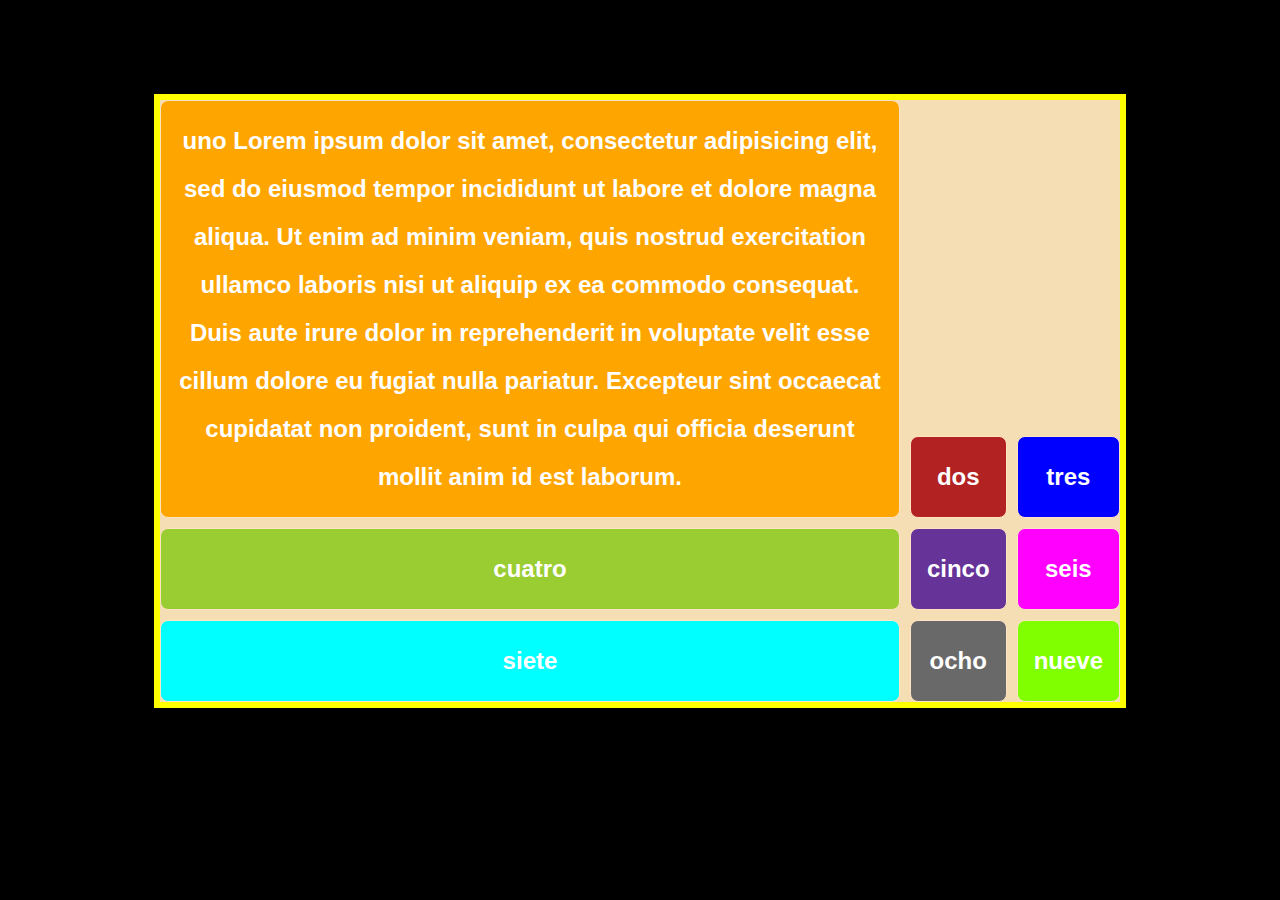
<file: index.html>
<!DOCTYPE html>
<html>
<head>
	<meta charset="utf-8">
	<meta name="viewport" content="width=device-width, initial-scale=1">
	<title></title>
	<link rel="stylesheet" href="grid.css">
</head>
<body>
	<div class="contenedor">
		<div class="parte uno">uno Lorem ipsum dolor sit amet, consectetur adipisicing elit, sed do eiusmod
		tempor incididunt ut labore et dolore magna aliqua. Ut enim ad minim veniam,
		quis nostrud exercitation ullamco laboris nisi ut aliquip ex ea commodo
		consequat. Duis aute irure dolor in reprehenderit in voluptate velit esse
		cillum dolore eu fugiat nulla pariatur. Excepteur sint occaecat cupidatat non
		proident, sunt in culpa qui officia deserunt mollit anim id est laborum.</div>
		<div class="parte dos">dos</div>
		<div class="parte tres">tres</div>
		<div class="parte cuatro">cuatro</div>
		<div class="parte cinco">cinco</div>
		<div class="parte seis">seis</div>
		<div class="parte siete">siete</div>
		<div class="parte ocho">ocho</div>
		<div class="parte nueve">nueve</div>
	</div>
</body>
</html>
</file>
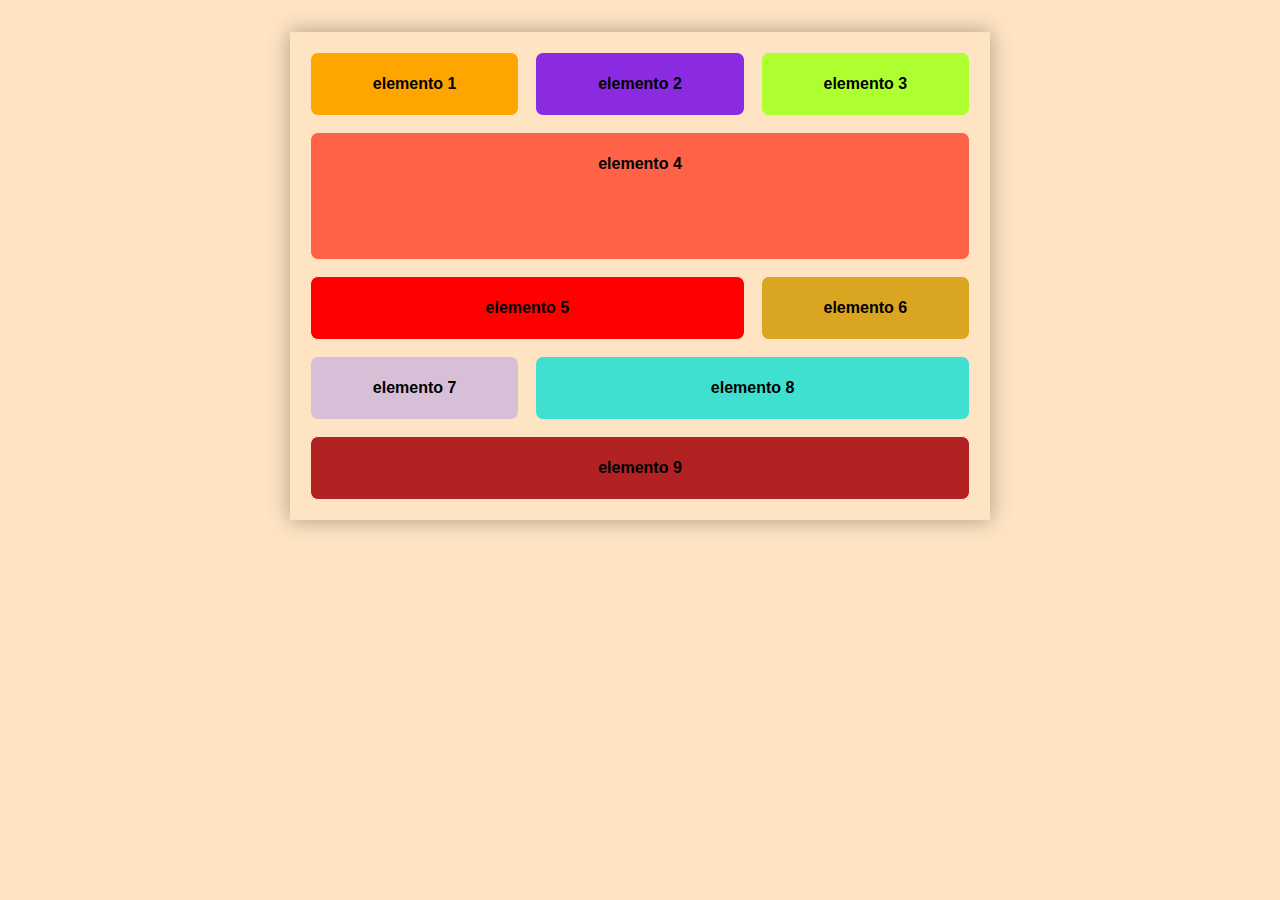
<file: responsive.html>
<!DOCTYPE html>
<html>
<head>
	<meta charset="utf-8">
	<meta name="viewport" content="width=device-width, initial-scale=1">
	<title>Document</title>
	<link rel="stylesheet" href="estilos.css">
</head>
<body>
	<div class="contenedor">
	 	<div class="hijo uno">elemento 1</div>
	 	<div class="hijo dos">elemento 2</div>
	 	<div class="hijo tres">elemento 3</div>
	 	<div class="hijo cuatro">elemento 4</div>
	 	<div class="hijo cinco">elemento 5</div>
	 	<div class="hijo seis">elemento 6</div>
	 	<div class="hijo siete">elemento 7</div>
	 	<div class="hijo ocho">elemento 8</div>
	 	<div class="hijo nueve">elemento 9</div>
	</div>
</body>
</html>
</file>
<file: grid.css>
*{
	box-sizing: border-box;
	padding: 0;
	margin: 0;
}

body{
	font-size: 22px;
	line-height: 2;
	background: black;
	color: white;
}

.contenedor{
	max-width: 960px;
	margin: 100px auto;
	outline: 6px solid yellow;
	background-color: wheat;
	display: grid;
	grid-template-columns: auto auto auto;
	gap: 10px;
	align-items: end;
}

.parte{
	background-color: red;
	font-family: -apple-system,
	blinkMacSystemFont, 'Segoe UI', Roboto,
	Oxygen, Ubuntu, Cantarell, 'Open Sans',
	'Helvetica Neue', sans-serif;
	font-weight: bold;
	padding: 1rem;
	border: bisque 1px solid;

	text-align: center;
	border-radius: 8px;
	font-size: 1.5rem;
	cursor: pointer;
}

.parte:hover{
	color: black;
}
.uno {
	background-color: orange;
}
.dos {
	background-color: firebrick;
}
.tres {
	background-color: blue;
}
.cuatro {
	background-color: yellowgreen;
}
.cinco {
	background-color: rebeccapurple;
}
.seis {
	background-color: fuchsia;
}
.siete {
	background-color: aqua;
}
.ocho {
	background-color: dimgray;
}
.nueve {
	background-color: chartreuse;
}
</file>
<file: estilos.css>
*{
	box-sizing: border-box;
}
body{
	font-family: -apple-system,
	blinkMacSystemFont, 'Segoe UI', Roboto,
	Oxygen, Ubuntu, Cantarell, 'Open Sans',
	'Helvetica Neue', sans-serif;
	font-weight: bold;
	background-color: bisque;
}
.contenedor{
	width: 700px;
	max-width: 100%;
	margin: 100px auto;
	margin-top: 2em;
	padding: 20px;
	box-shadow: 0 0 20px 1px rgba(0, 0, 0, 0.3);
	display: grid;
	grid-template-columns: repeat(3, 1fr);
	grid-template-rows: 1fr 2fr;
	gap: 1em;
}
.hijo{
	background-color: red;
	padding: 22px;
	border: bisque 1px solid;
	border-radius: 8px;
	font-size: 1em;
	cursor: pointer;
	text-align: center;
}
.hijo:hover{
	color: white;
}
.uno {
	background-color: orange;
}
.dos {
	background-color: blueviolet;
}
.tres {
	background-color: greenyellow;
}
.cuatro {
	background-color: tomato;
	grid-column: 1/4;
}
.cinco {
	background-color: red;
	grid-column: 1/3;
}
.seis {
	background-color: goldenrod;
}
.siete {
	background-color: thistle;
}
.ocho {
	background-color: turquoise;
	grid-column: 2/4;
}
.nueve {
	background-color: firebrick;
	grid-column: 1/4;
}
@media screen and (max-width:725px){
	body{
		background-color: aqua;
	}
	.contenedor{
		display: grid;
		grid-template-columns: repeat(2, 1fr);
		grid-template-rows: auto;
	}
	.tres{
		grid-column: 1/2;
	}
	.cuatro{
		grid-column: 2/3;
	}
	.cinco{
		grid-column: 1/3;
	}
	.seis{
		grid-column: 1/2;
	}
	.ocho{
		grid-column: 1/3;
	}
	.nueve{
		grid-column: 1/3;
	}
}
@media screen and (max-width:500px){
	body{
		background-color: whitesmoke;
	}
	.contenedor{
		display: grid;
		grid-template-columns: 1fr;
	}
	.uno, .dos, .tres, .cuatro, .seis, .siete{
		grid-column: 1/3;
	}
}
</file>
